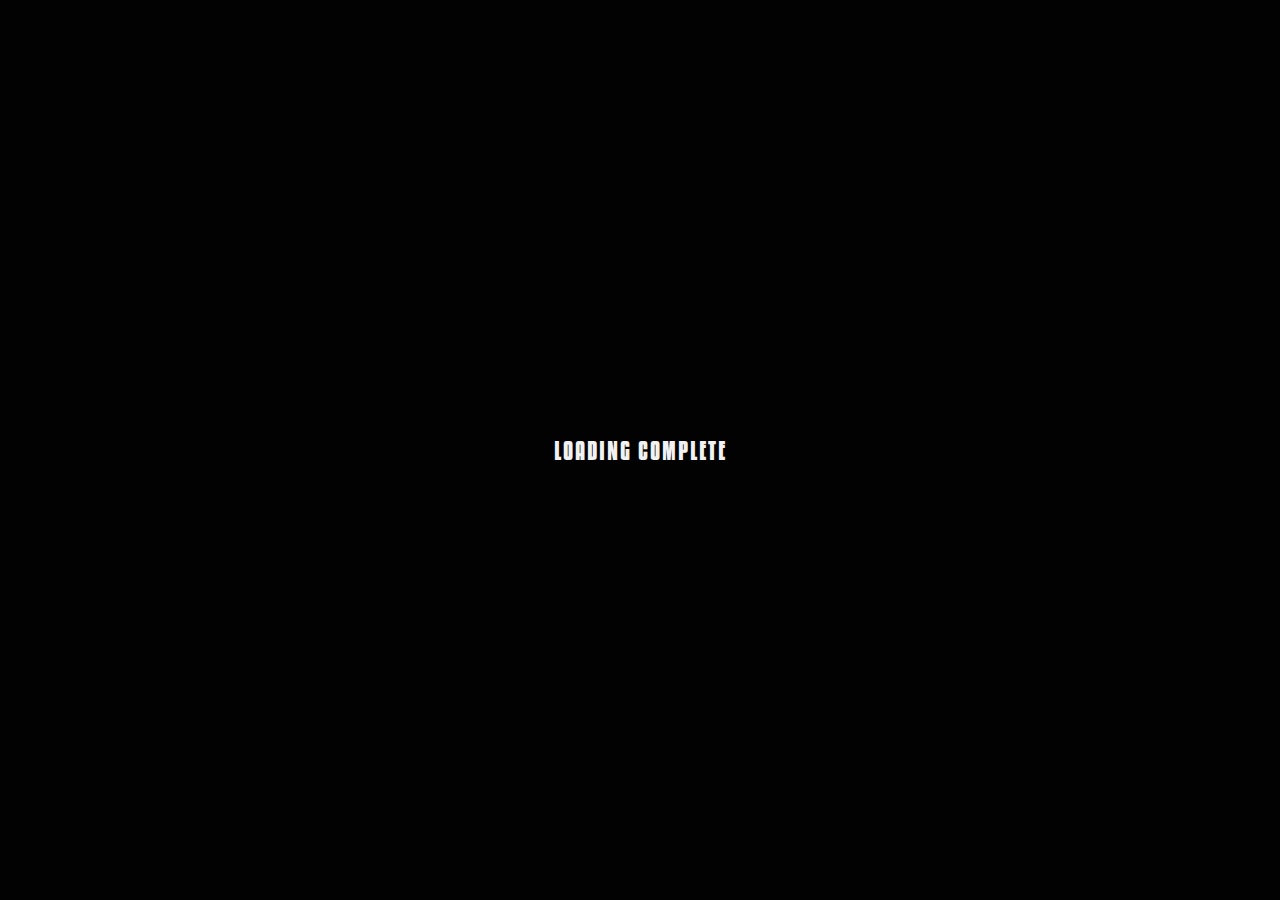
<file: index.html>
<!DOCTYPE html>
<html lang="en">
<head>
    <meta charset="UTF-8">
    <meta http-equiv="X-UA-Compatible" content="IE=edge">
    <meta name="viewport" content="width=device-width, initial-scale=1.0">
    <title>Serenity | Home</title>
    <link type="image/x-icon" rel="icon" href="./assets/img/favicon.png">
    <link type="text/css"  rel="stylesheet" href="./css/animate.css">
    <link type="text/css"  rel="stylesheet" href="./css/style.css">
</head>
<body oncontextmenu="return false" ondragstart="return false">
    <div id="main-loader">
        <div class="loader" id="loader"></div>
        <span id="loader-text">LOADING</span>
    </div>
    <div id="main-wrapper">
        <button id="toTop" class="toTopInvisible"></button>
        <div class="nav-bar">
            <div class="logo-text">
                <span id="logo">SErenity</span>
            </div>
            <div class="link-pages">
                <div class="flexbox" id="study">
                    <span>Study</span>
                </div>
                <div class="flexbox" id="quiz">
                    <span>Quiz</span>
                </div>
                <div class="flexbox" id="about">
                    <span>About</span>
                </div>
                <div class="flexbox" id="contact">
                    <span>Contact</span>
                </div>
            </div>
        </div>
        <div class="content-wrapper" id="content-wrapper">
            <div class="intro-content">
                <div class="intro-wrapper">
                    <div class="welcome-msg">
                        <span id="welc" class="welc-anim">Welcome to Serenity!</span>
                        <span id="sub" class="sub-anim">A blissful place for students and professionals of sanitary engineering field.</span>
                        
                        <span id="ds"></span>
                    </div>
                </div>
            </div>
            <div class="intro-content-1">
                <div class="facts">
                    <span id="qone" class="qone-anim">What is Sanitary Engineering?</span>
                    <span id="anone" class="anone-anim">Sanitary engineering, also known as public health engineering or wastewater engineering, is the application of engineering methods to improve sanitation of human communities, primarily by providing the removal and disposal of human waste, and in addition to the supply of safe potable water.</span>
                </div>
                <div class="facts-image img-anim" id="imgone"></div>
            </div>
        </div>
        <div class="footer">
            <div class="logo-info">
                <div class="logo-wewrs">
                    <span>
                        SErenity
                    </span>
                    <div class="socials">
                        <img src="./assets/img/discord.svg" alt="Discord" title="Join us on Discord">
                        <img src="./assets/img/fb.svg" alt="Facebook" title="Follow us on Facebook">
                        <img src="./assets/img/tweet.svg" alt="Twitter" title="Follow us on Twitter">
                        <img src="./assets/img/insta.svg" alt="Instagram" title="Follow us on Instagram">
                    </div>
                </div>
                <div class="copyright-wewrs">
                    <span>
                        Copyright © 2023 Serenity. All rights reserved.
                    </span>
                </div>
            </div>
        </div>
    </div>
    <script type="text/javascript" src="./js/animate.js"></script>
    <script type="text/javascript" src="./js/script.js"></script>
</body>
</html>
</file>
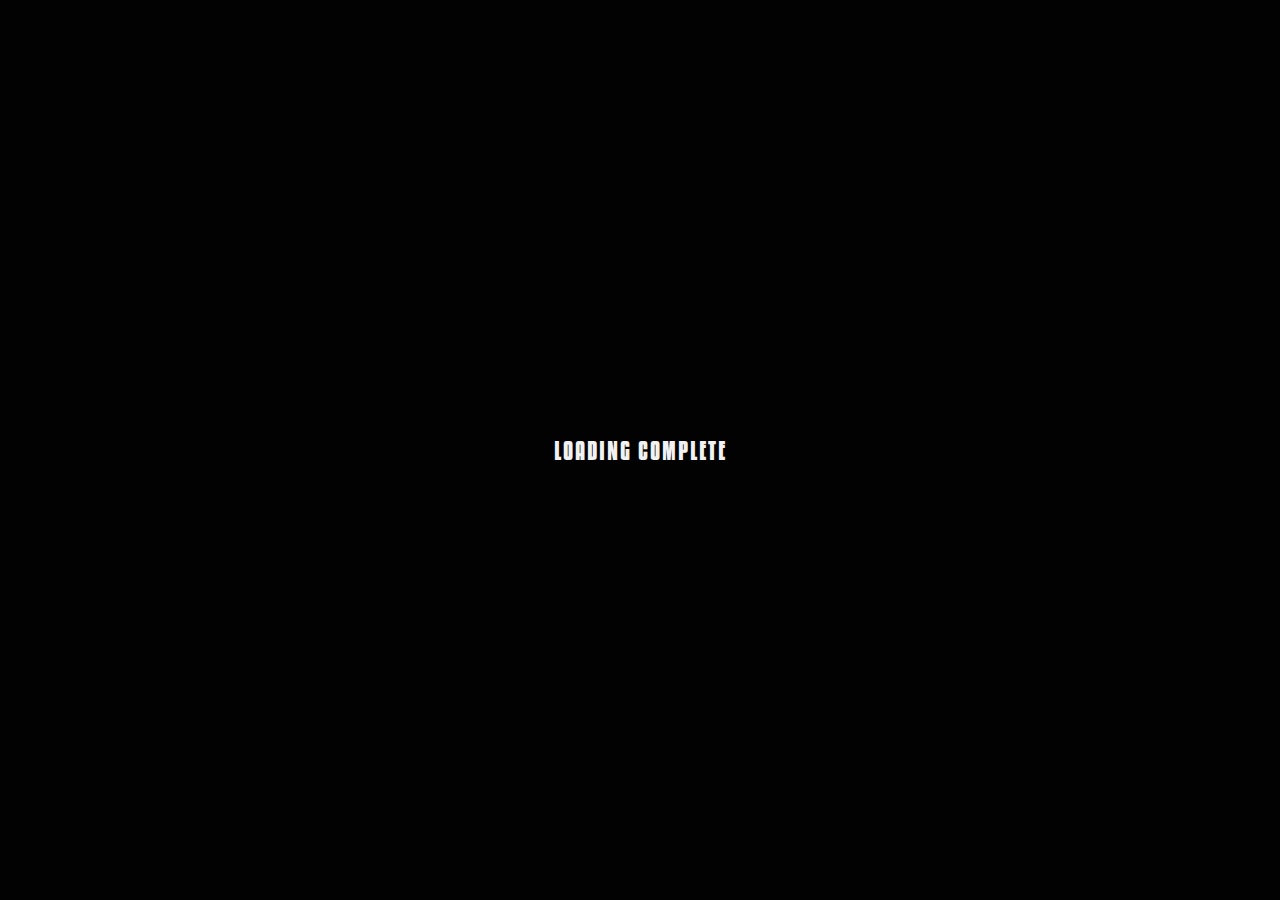
<file: pages/about.html>
<!DOCTYPE html>
<html lang="en">
<head>
    <meta charset="UTF-8">
    <meta http-equiv="X-UA-Compatible" content="IE=edge">
    <meta name="viewport" content="width=device-width, initial-scale=1.0">
    <title>SErenity| About</title>
    <link rel="stylesheet" href="../css/style.css">
</head>
<body oncontextmenu="return false" ondragstart="return false">
    <div id="main-loader">
        <div class="loader" id="loader"></div>
        <span id="loader-text">LOADING</span>
    </div>
    <div id="main-wrapper">
        <div class="nav-bar">
            <div class="logo-text">
                <span id="logo">SErenity</span>
            </div>
            <div class="link-pages">
                <div class="flexbox" id="study">
                    <span>Study</span>
                </div>
                <div class="flexbox" id="quiz">
                    <span>Quiz</span>
                </div>
                <div class="flexbox link-active" id="about">
                    <span>About</span>
                </div>
                <div class="flexbox" id="contact">
                    <span>Contact</span>
                </div>
            </div>
        </div>
        <div class="content">
        </div>
        <div class="footer"></div>
    </div>
    <script type="text/javascript" src="../js/script.js"></script>
</body>
</html>
</file>
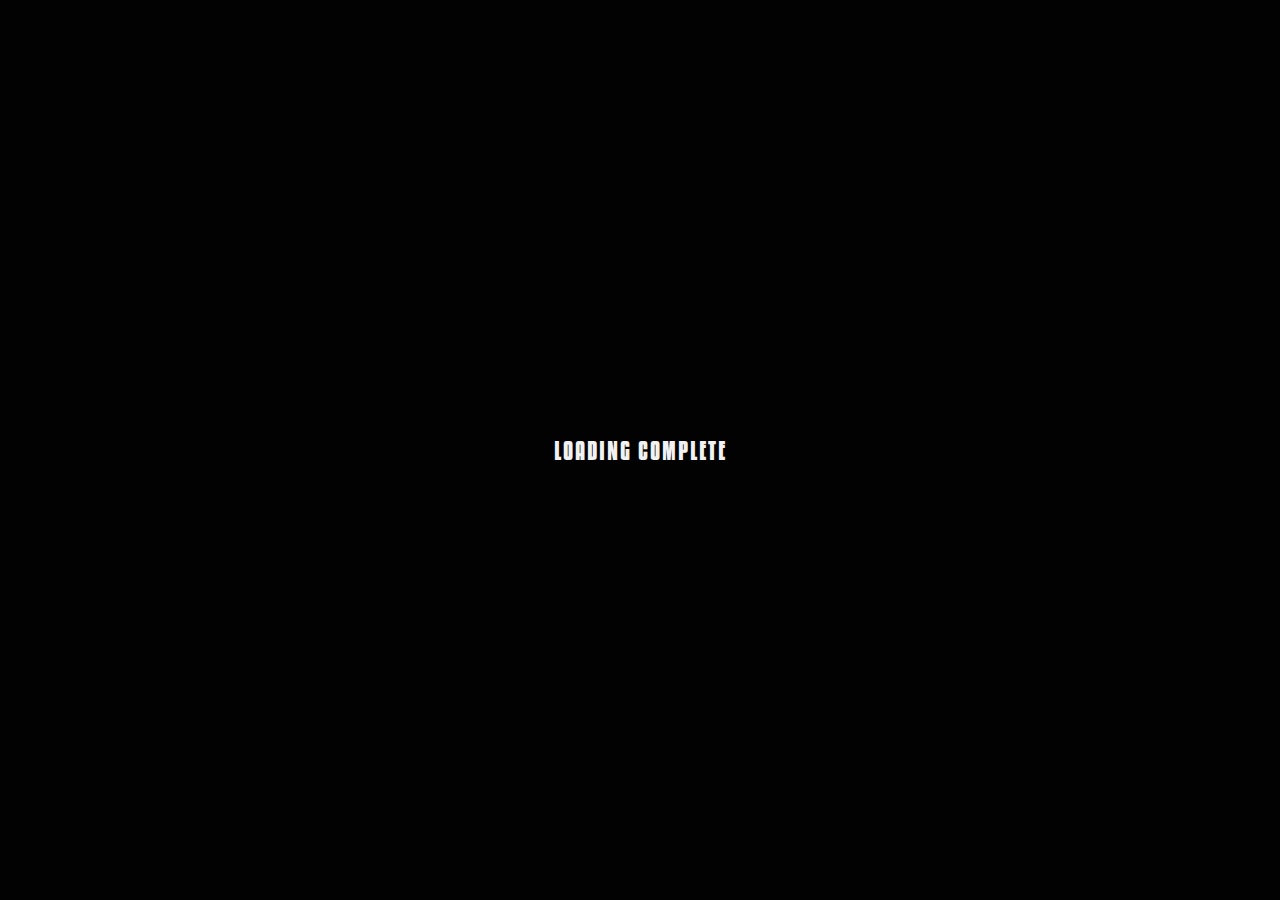
<file: pages/contact.html>
<!DOCTYPE html>
<html lang="en">
<head>
    <meta charset="UTF-8">
    <meta http-equiv="X-UA-Compatible" content="IE=edge">
    <meta name="viewport" content="width=device-width, initial-scale=1.0">
    <title>SErenity| Contact</title>
    <link rel="stylesheet" href="../css/style.css">
</head>
<body oncontextmenu="return false" ondragstart="return false">
    <div id="main-loader">
        <div class="loader" id="loader"></div>
        <span id="loader-text">LOADING</span>
    </div>
    <div id="main-wrapper">
        <div class="nav-bar">
            <div class="logo-text">
                <span id="logo">SErenity</span>
            </div>
            <div class="link-pages">
                <div class="flexbox" id="study">
                    <span>Study</span>
                </div>
                <div class="flexbox" id="quiz">
                    <span>Quiz</span>
                </div>
                <div class="flexbox" id="about">
                    <span>About</span>
                </div>
                <div class="flexbox link-active" id="contact">
                    <span>Contact</span>
                </div>
            </div>
        </div>
        <div class="content">
        </div>
        <div class="footer"></div>
    </div>
    <script type="text/javascript" src="../js/script.js"></script>
</body>
</html>
</file>
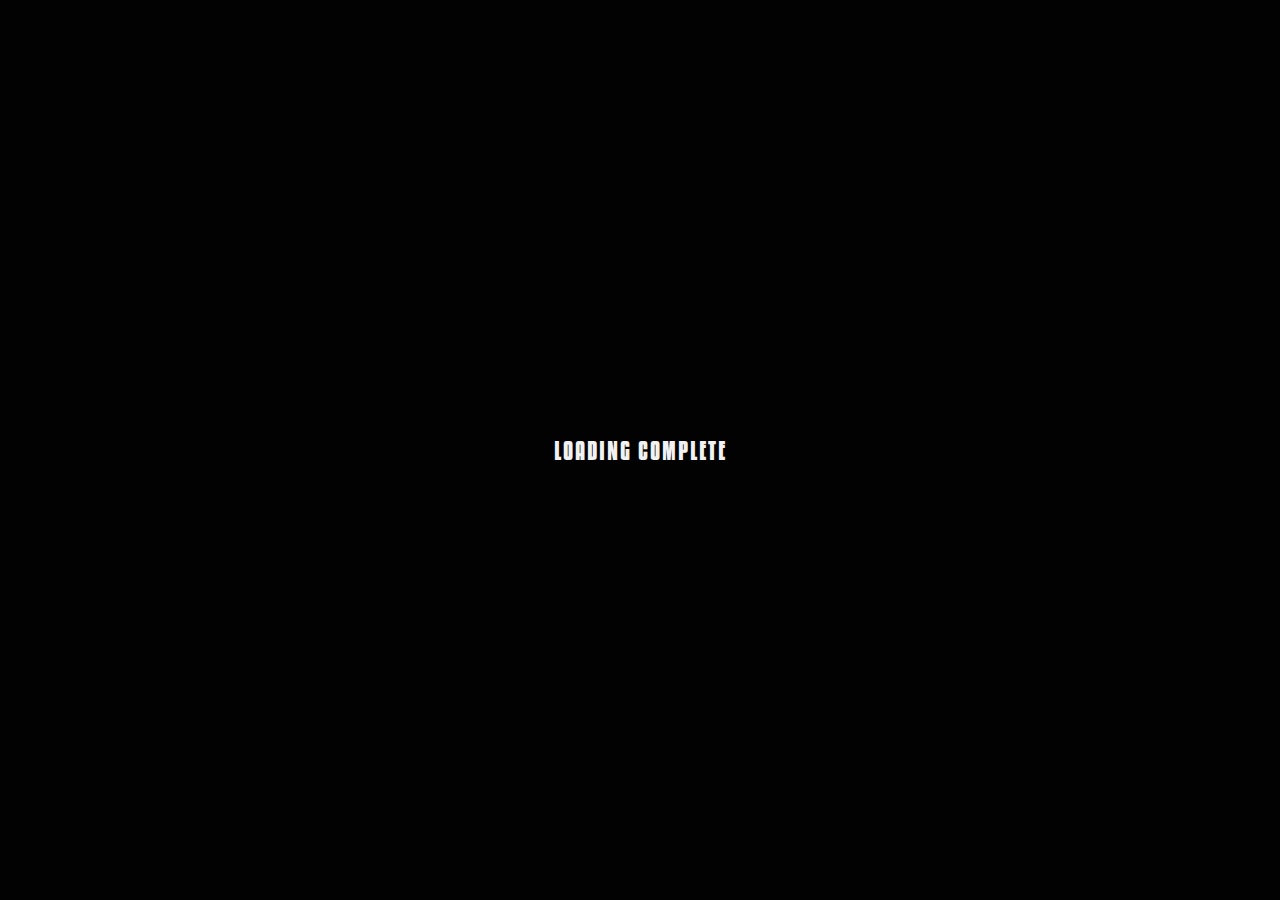
<file: pages/quiz.html>
<!DOCTYPE html>
<html lang="en">
<head>
    <meta charset="UTF-8">
    <meta http-equiv="X-UA-Compatible" content="IE=edge">
    <meta name="viewport" content="width=device-width, initial-scale=1.0">
    <title>SErenity| Quiz</title>
    <link rel="stylesheet" href="../css/style.css">
</head>
<body oncontextmenu="return false" ondragstart="return false">
    <div id="main-loader">
        <div class="loader" id="loader"></div>
        <span id="loader-text">LOADING</span>
    </div>
    <div id="main-wrapper">
        <div class="nav-bar">
            <div class="logo-text">
                <span id="logo">SErenity</span>
            </div>
            <div class="link-pages">
                <div class="flexbox" id="study">
                    <span>Study</span>
                </div>
                <div class="flexbox link-active" id="quiz">
                    <span>Quiz</span>
                </div>
                <div class="flexbox" id="about">
                    <span>About</span>
                </div>
                <div class="flexbox" id="contact">
                    <span>Contact</span>
                </div>
            </div>
        </div>
        <div class="content">
        </div>
        <div class="footer"></div>
    </div>
    <script type="text/javascript" src="../js/script.js"></script>
</body>
</html>
</file>
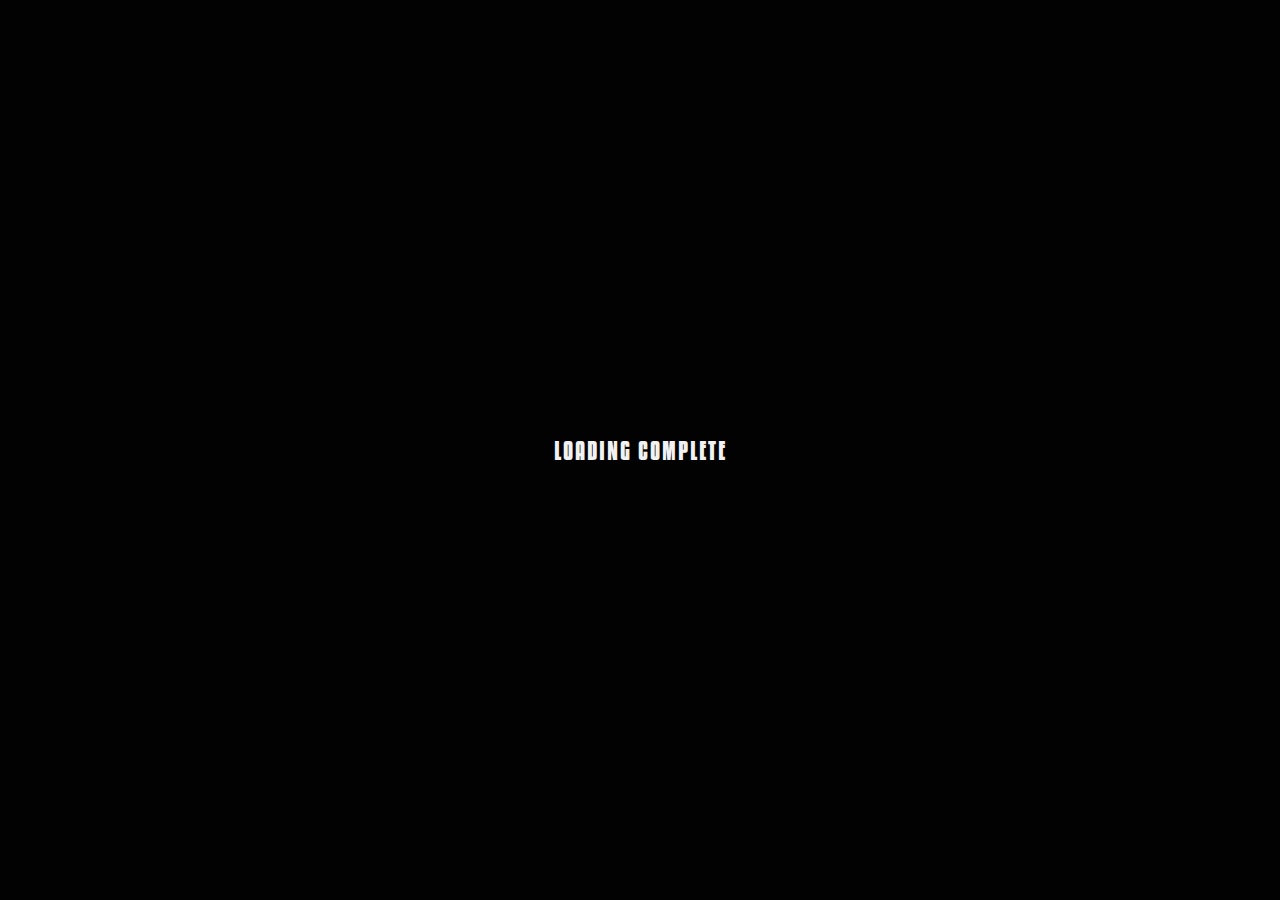
<file: pages/study.html>
<!DOCTYPE html>
<html lang="en">
<head>
    <meta charset="UTF-8">
    <meta http-equiv="X-UA-Compatible" content="IE=edge">
    <meta name="viewport" content="width=device-width, initial-scale=1.0">
    <title>SErenity| Study</title>
    <link rel="stylesheet" href="../css/style.css">
</head>
<body oncontextmenu="return false" ondragstart="return false">
    <div id="main-loader">
        <div class="loader" id="loader"></div>
        <span id="loader-text">LOADING</span>
    </div>
    <div id="main-wrapper">
        <div class="nav-bar">
            <div class="logo-text">
                <span id="logo">SErenity</span>
            </div>
            <div class="link-pages">
                <div class="flexbox link-active" id="study">
                    <span>Study</span>
                </div>
                <div class="flexbox" id="quiz">
                    <span>Quiz</span>
                </div>
                <div class="flexbox" id="about">
                    <span>About</span>
                </div>
                <div class="flexbox" id="contact">
                    <span>Contact</span>
                </div>
            </div>
        </div>
        <div class="content">
        </div>
        <div class="footer"></div>
    </div>
    <script type="text/javascript" src="../js/script.js"></script>
</body>
</html>
</file>
<file: css/style.css>
@import url('https://fonts.googleapis.com/css?family=Roboto&display=swap');
@font-face {
    font-family: kc;
    src: url(../assets/fonts/kc.otf );
}
html, body {
    width: 100%;
    height: 100vh;
    margin: 0;
    padding: 0;
    background-color: rgb(2, 2, 2);
    background-image: url(../assets/img/bg.jpg);
    background-repeat: no-repeat;
    background-position: center center;
    background-size: cover;
    font-family: Roboto, sans-serif;
}
* {
    box-sizing: border-box;
}
::selection {
    color: #00334e;
    background: #00c38b;
}
#main-loader {
    width: 100%;
    height: 100%;
    background-color: rgb(2, 2, 2);
    position: fixed;
    display: flex;
    flex-direction: column;
    justify-content: center;
    align-items: center;
    overflow: hidden;
    z-index: 999;
}
#main-loader .loader {
    position: relative;
    background: #fff;
    width: 4px;
    height: 32px;
    animation: anm-LL-17-move-1 1s ease infinite alternate;
    animation-delay: 0.25s;
}
#main-loader .loader::before, #main-loader .loader::after {
    content: "";
    position: absolute;
    background: #fff;
    width: 4px;
    height: 32px;
    top: 0;
    animation: anm-LL-17-move-2 1s ease infinite;
    animation-direction: alternate;
}
#main-loader .loader::before {
    left: -8px;
}
#main-loader .loader::after {
    left: 8px;
    animation-delay: 0.4s;
}
@keyframes anm-LL-17-move-1 {
    from {
        transform: translateY(10px);
    }
    to {
        transform: translateY(-10px);
    }
}
@keyframes anm-LL-17-move-2 {
    from {
        transform: translateY(10px);
    }
    to {
        transform: translateY(-10px);
    }
}
#main-loader #loader-text {
    font-family: kc, sans-serif;
    letter-spacing: 2px;
    margin-top: 40px;
    font-size: 24px;
    color: #f2f2f2;
    user-select: none;
    -moz-user-select: none;
    -webkit-user-select: none;
}

#main-wrapper {
    width: 100%;
    height: 100%;
    position: fixed;
    background-image: linear-gradient(to bottom, transparent 20%, rgb(8, 8, 8) 120%);
    overflow: auto;
}
#main-wrapper #toTop {
    position: fixed;
    bottom: 25px;
    right: 50px;
    border: none;
    width: 50px;
    height: 50px;
    background-color: #f76f51;
    border-radius: 3px;
    background-image: url(../assets/img/f106.svg);
    background-repeat: no-repeat;
    background-size: 16px;
    background-position: center center;
    z-index: 50;
    transition: all ease .35s;
    opacity: 0;
    pointer-events: none;
    filter: invert(1);
}
#main-wrapper #toTop:hover {
    background-color: #ffb49f;
    cursor: pointer;
}
.toTopVisible {
    animation: vis .35s forwards;
}
@keyframes vis {
    from {
        opacity: 0;
        pointer-events: none;
    }
    to {
        opacity: 1;
        pointer-events: all;
    }
}
.toTopInvisible {
    animation: invis .35s forwards;
}
@keyframes invis {
    from {
        opacity: 1;
        pointer-events: all;
    }
    to {
        opacity: 0;
        pointer-events: none;
    }
}
.loader-fade {
    transition: all ease .35s;
    animation: loader-fade 1s ease;
}
@keyframes loader-fade {
    from {
        opacity: 1;
    }
    to {
        opacity: 0;
    }
}
.main-fade {
    transition: all ease .35s;
    animation: main-fade 1s ease;
}
@keyframes main-fade {
    from {
        opacity: 0;
    }
    to {
        opacity: 1;
    }
}
#main-wrapper .nav-bar {
    width: 100%;
    height: 60px;
    background-color: rgba(10, 10, 10, 0.9);
    display: flex;
    justify-content: center;
    align-items: center;
    backdrop-filter: blur(8px);
}
#main-wrapper .logo-text {
    width: 110px;
    height: 50px;
    display: flex;
    justify-content: center;
    align-items: center;
    transition: ease-in .35s;
    opacity: 0;
    animation: opacityN 0.7s 1.5s ease-in forwards;
}
@keyframes opacityN {
    0% {
        opacity: 0;
    }
    100% {
        opacity: 1;
    }
}
#main-wrapper .logo-text span {
    font-size: 40px;
    background: #05FCBA;
    background: linear-gradient(to right, #63ffd5 0%, #56c7ff 100%);
    background-clip: text;
    -webkit-background-clip: text;
    -webkit-text-fill-color: transparent;
    font-family: kc, sans-serif;
    user-select: none;
    -moz-user-select: none;
    -webkit-user-select: none;
    transition: all .35s ease;
}
#main-wrapper .logo-text #logo {
    cursor: pointer;
}
#main-wrapper .link-pages {
    margin-left: 100px;
    width: 450px;
    height: 50px;
    display: flex;
    justify-content: flex-start;
    align-items: center;
}
#main-wrapper .link-pages .flexbox {
    width: 100px;
    height: 40px;
    display: flex;
    justify-content: center;
    align-items: center;
    margin: auto;
    opacity: 0;
    color: #f2f2f2;
    transition: all ease 0.35s;
    animation: slide-left 0.35s 1.7s ease-out forwards;
    pointer-events: none;
}
@keyframes slide-left {
    from {
        transform: translateX(-50px);
        opacity: 0;
    }
    to {
        transform: translateX(0);
        opacity: 1;
        pointer-events: all;
    }
}
#main-wrapper .link-pages .flexbox:hover {
    cursor: pointer;
    background-color: #56c7ff;
    color: rgb(6, 6, 6);
}
#main-wrapper .link-pages .flexbox:nth-child(1) {
    animation-delay: 1.9s;
}
#main-wrapper .link-pages .flexbox:nth-child(2) {
    animation-delay: 2s;
}
#main-wrapper .link-pages .flexbox:nth-child(3) {
    animation-delay: 2.1s;
}
#main-wrapper .link-pages .flexbox:nth-child(4) {
    animation-delay: 2.2s;
}
#main-wrapper .link-pages .link-active {
    border-bottom: 3px solid #56c7ff;
}
#main-wrapper .link-pages .flexbox span {
    font-size: 18px;
    user-select: none;
    -moz-user-select: none;
    -webkit-user-select: none;
}
#main-wrapper .content-wrapper {
    width: 100%;
}
#main-wrapper .content-wrapper .intro-content {
    width: 100%;
    height: 100vh;
    display: flex;
    justify-content: center;
    align-items: flex-start;
}
#main-wrapper .content-wrapper .intro-content .intro-wrapper {
    width: 100%;
    height: 800px;
    display: flex;
    justify-content: center;
    align-items: center;
    padding: 40px;
}
#main-wrapper .content-wrapper .intro-content .intro-wrapper .welcome-msg {
    width: 100%;
    height: 100%;
    display: flex;
    flex-direction: column;
    justify-content: center;
    align-items: center;
}
#main-wrapper .content-wrapper .intro-content .intro-wrapper .welcome-msg  span {
    color: #f2f2f2;
}
#main-wrapper .content-wrapper .intro-content .intro-wrapper .welcome-msg  span:nth-child(1) {
    font-size: 100px;
    font-family: kc, Roboto, sans-serif;
    opacity: 0;
}
#main-wrapper .content-wrapper .intro-content .intro-wrapper .welcome-msg  span:nth-child(2) {
    font-size: 16px;
    font-weight: lighter;
    font-style: italic;
    opacity: 0;
}
#main-wrapper .content-wrapper .intro-content .intro-wrapper .content-msg {
    width: 100%;
    height: auto;
    padding-top: 40px;
    display: flex;
    flex-direction: column;
    justify-content: center;
}
#main-wrapper .content-wrapper .intro-content .intro-wrapper .content-msg span {
    font-size: 16px;
    text-align: left;
    color: #f2f2f2;
}
#main-wrapper .content-wrapper .intro-content-1 {
    width: 100%;
    height: 500px;
    background-color: rgba(10, 10, 10, 0.9);
    backdrop-filter: blur(5px);
    display: flex;
    justify-content: space-evenly;
    align-items: center;
    padding: 0 100px 0 100px;
    transition: all 0.35s ease;
}
#main-wrapper .content-wrapper .intro-content-1 .facts {
    width: 500px;
    height: 250px;
    display: flex;
    flex-direction: column;
    justify-content: space-evenly;
    align-items: center;
    margin: 5px;
}
#main-wrapper .content-wrapper .intro-content-1 span:nth-child(1) {
    font-size: 50px;
    font-family: kc, sans-serif;
    color: #f2f2f2;
    text-align: center;
    opacity: 0;
}
#main-wrapper .content-wrapper .intro-content-1 span:nth-child(2) {
    font-size: 18px;
    font-style: italic;
    color: #f2f2f2;
    text-align: justify;
    opacity: 0;
}
#main-wrapper .content-wrapper .intro-content-1 .facts-image {
    width: 500px;
    height: 300px;
    display: flex;
    justify-content: center;
    align-items: center;
    background-image: url(../assets/img/info/wse.jpg);
    background-repeat: no-repeat;
    background-size: cover;
    background-position: center center;
    margin: 5px;
    border-radius: 5px;
    opacity: 0;
}
#main-wrapper .footer {
    width: 100%;
    height: 130px;
    border-style: solid;
    border-width: 1px 0 0 0;
    border-image-source: linear-gradient(to right, transparent, #505050 50%, transparent);
    border-image-slice: 1;
    background-color: rgba(10, 10, 10, 0.9);
    display: flex;
    justify-content: center;
    align-items: flex-start;
}
#main-wrapper .footer .logo-info {
    width: 1000px;
    height: 130px;
    display: flex;
    flex-direction: column;
    justify-content: center;
    align-items: center;
}
#main-wrapper .footer .logo-info .logo-wewrs {
    width: 100%;
    height: 50px;
    border-bottom: 1px solid #505050;
    display: flex;
    justify-content: space-between;
    align-items: center;
}
#main-wrapper .footer .logo-info .logo-wewrs span {
    font-size: 35px;
    background: #05FCBA;
    background: linear-gradient(to right, #63ffd5 0%, #56c7ff 100%);
    background-clip: text;
    -webkit-background-clip: text;
    -webkit-text-fill-color: transparent;
    font-family: kc, sans-serif;
    user-select: none;
    -moz-user-select: none;
    -webkit-user-select: none;
    transition: all .35s ease;
}
#main-wrapper .footer .logo-info .logo-wewrs .socials  {
    width: 200px;
    height: 50px;
    display: flex;
    justify-content: space-around;
    align-items: center;
}
#main-wrapper .footer .logo-info .logo-wewrs .socials img  {
    width: 24px;
    height: 24px;
    filter: invert(0.8);
    user-select: none;
    -moz-user-select: none;
    -webkit-user-select: none;
}
#main-wrapper .footer .logo-info .logo-wewrs .socials img:hover  {
    cursor: pointer;
    filter: invert(0.3);
}
#main-wrapper .footer .logo-info .copyright-wewrs {
    width: 100%;
    height: 50px;
    display: flex;
    justify-content: center;
    align-items: center;
}
#main-wrapper .footer .logo-info .copyright-wewrs span {
    font-size: 12px;
    color: #f2f2f2;
}
</file>
